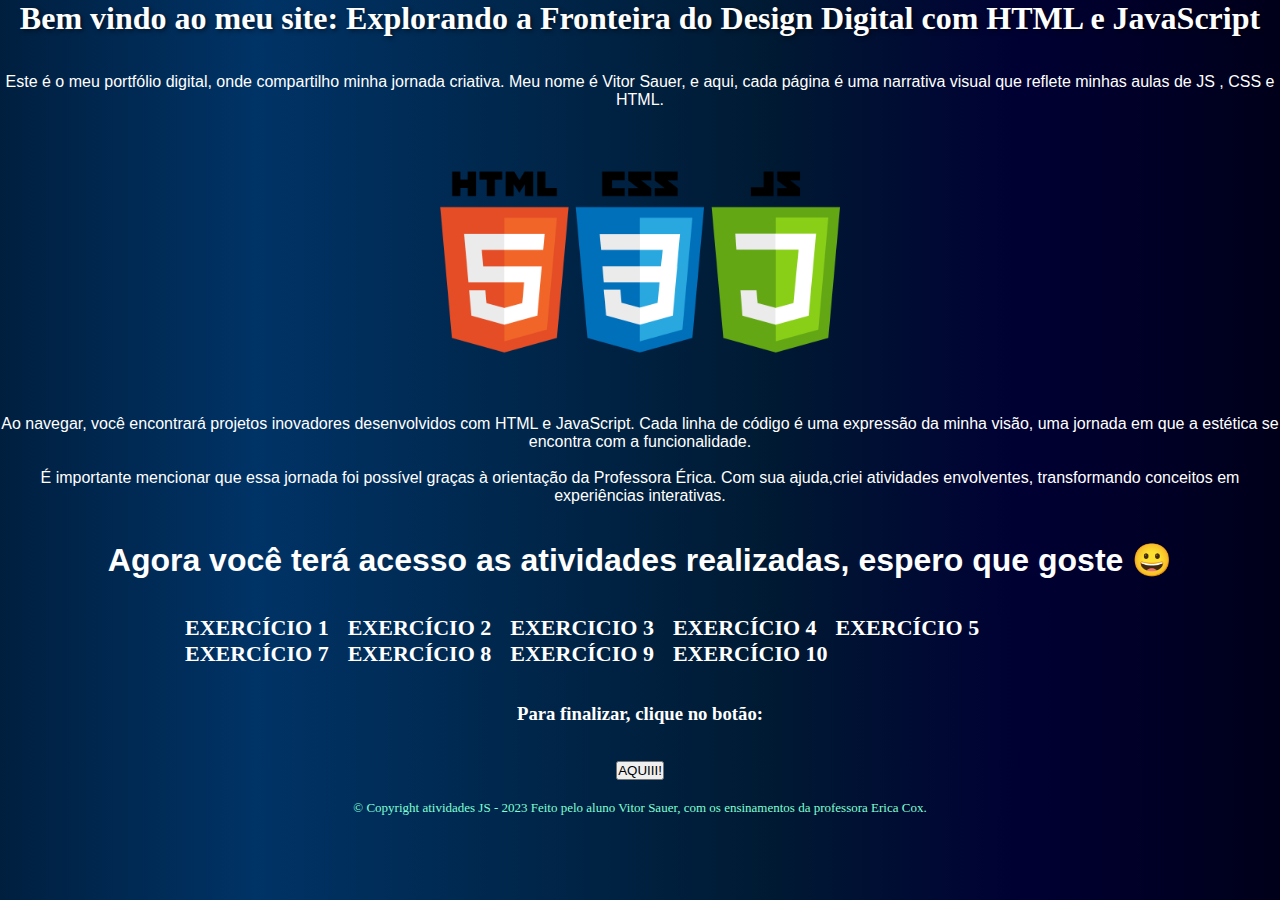
<file: index.html>
<!DOCTYPE html>
<html lang="pt-br">

<head>
    <meta charset="UTF-8">
    <meta name="viewport" content="width=device-width, initial-scale=1.0">
    <link rel="stylesheet" href="todaspg.css">
    <script>
        alert("Esse é o meu site de atividades. Espero que goste!")
        function minhaFuncao() {
            alert("Agora posso ganhar meu 100 né prof? :)")
        }
    </script>
    <title>Portifolio das atividades</title>
</head>

<body>
    <h1>Bem vindo ao meu site: Explorando a Fronteira do Design Digital com HTML e JavaScript </h1>

    <br>
    </br>

    <section>
        <div class="p1">
            <p>Este é o meu portfólio digital, onde compartilho minha jornada criativa. Meu nome é Vitor Sauer, e aqui,
                cada
                página é uma narrativa visual que reflete minhas aulas de JS , CSS e HTML.</p>
        </div>

        <br>
        </br>

        <div class="img1">
            <img class="imgc" src="imagemp1.png">
        </div>

        <br>
        </br>


        <div class="p1">
            <p>
                Ao navegar, você encontrará projetos inovadores desenvolvidos com HTML e JavaScript. Cada linha de
                código é
                uma
                expressão da minha visão, uma jornada em que a estética se encontra com a funcionalidade.
                <br>
                </br>
                É importante mencionar que essa jornada foi possível graças à orientação da Professora Érica.
                Com sua ajuda,criei atividades envolventes, transformando conceitos em experiências
                interativas.
            </p>
        </div>
    </section>

    <br>
    </br>

    <h2>Agora você terá acesso as atividades realizadas, espero que goste 😀</h2>
    <br>
    </br>

    <footer>
        <div class="caixa">
            <nav>
                <ul>
                    <li><a href="exercico 1.html" target="_blank">Exercício 1</a></li>
                    <li><a href="exercicio 2.html" target="_blank">Exercício 2</a></li>
                    <li><a href="exercicio 3.html" target="_blank">Exercicio 3</a></li>
                    <li><a href="exercicio4.html" target="_blank">Exercício 4</a></li>
                    <li><a href="exercicio5.html" target="_blank">Exercício 5</a></li>
                    <li><a href="exercicio 7.html" target="_blank">Exercício 7</a></li>
                    <li><a href="exercicio8.html" target="_blank">Exercício 8</a></li>
                    <li><a href="exercicio9.html" target="_blank">Exercício 9</a></li>
                    <li><a href="exercicio10.html" target="_blank">Exercício 10</a></li>
                </ul>
            </nav>
        </div>

        <br>
        </br>

        <h3>Para finalizar, clique no botão:</h3>

        <br>
        </br>

        <div class="botao">
            <button onclick="minhaFuncao()">AQUIII!</button>
        </div>


        <p class="copyright">&copy; Copyright atividades JS - 2023
            Feito pelo aluno Vitor Sauer, com os ensinamentos da professora Erica Cox.
    </footer>


</body>

</html>
</file>
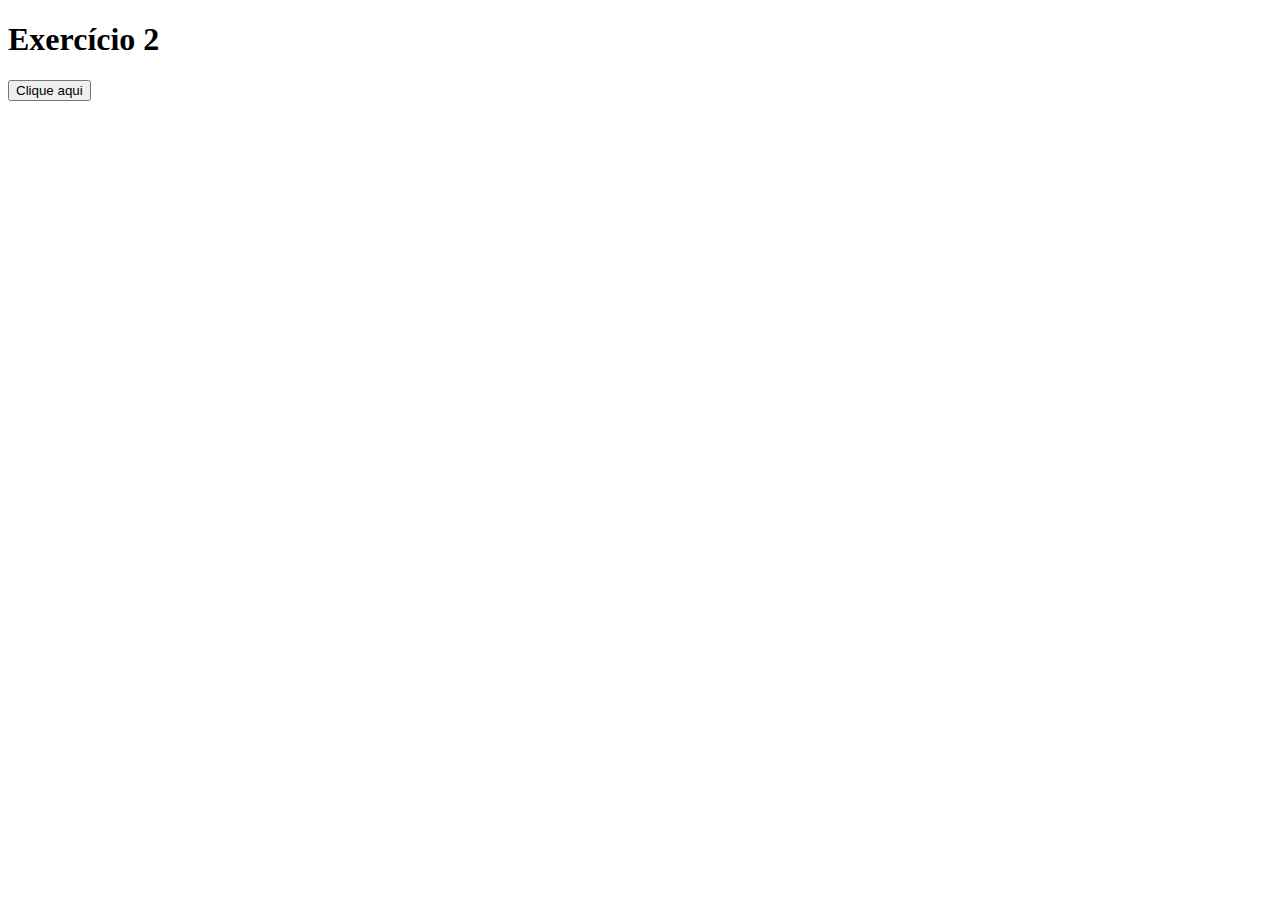
<file: exercicio 2.html>
<!DOCTYPE html>
<html lang="pt-br">
<head>
    <meta charset="UTF-8">
    <meta http-equiv="X-UA-Compatible" content="IE=edge">
    <meta name="viewport" content="width=device-width, initial-scale=1.0">
    <title>Exercicio 2</title>
    <script>
        alert ("O Borth é meu amigão")
        function minhaFuncao (){
            alert ("Parabéns você sabe clicar num botão!")
        }
    </script>
</head>
<body>
    <h1>Exercício 2</h1>
    <button onclick="minhaFuncao()">Clique aqui</button>
    
</body>
</html>
</file>
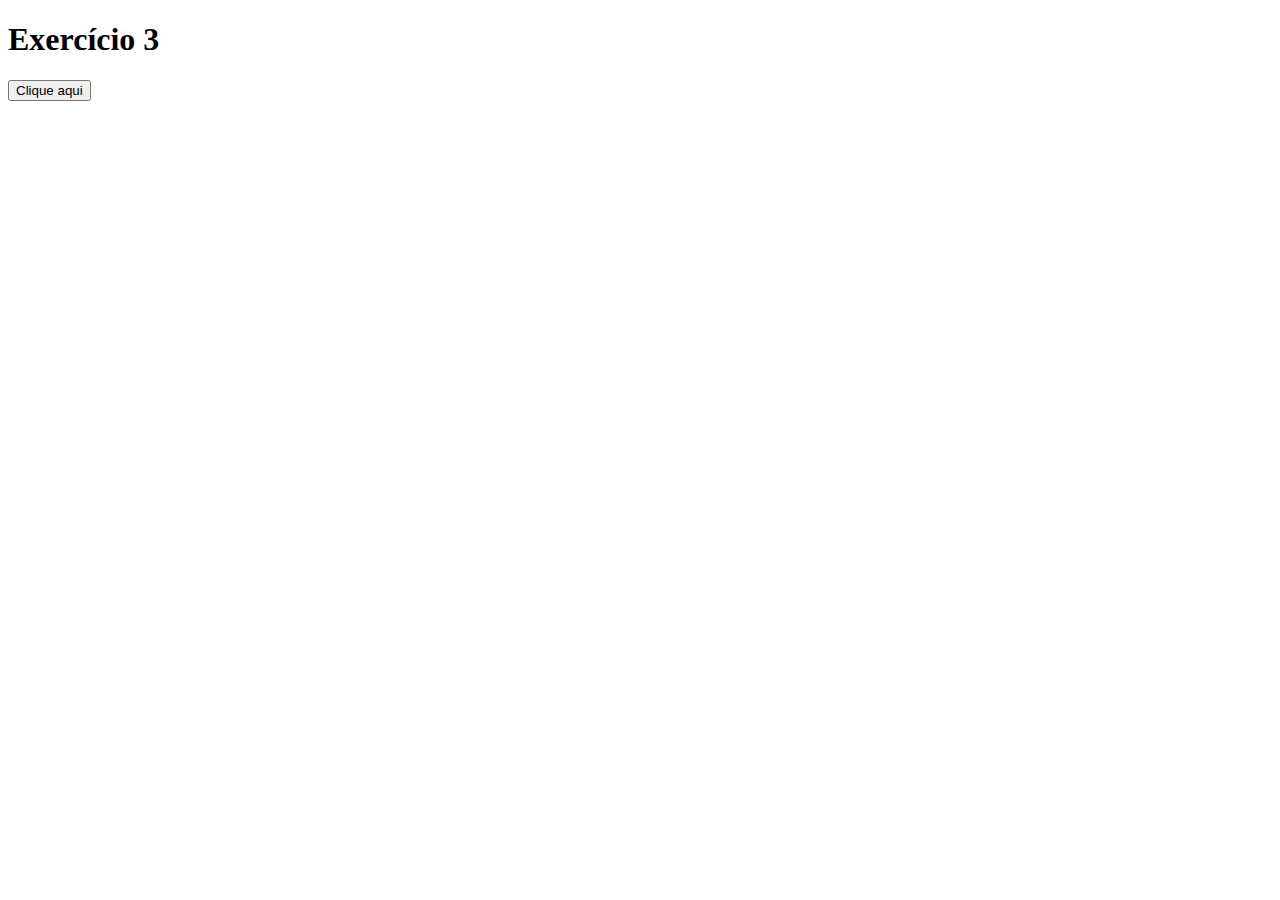
<file: exercicio 3.html>
<!DOCTYPE html>
<html lang="pt-br">

<head>
    <meta charset="UTF-8">
    <meta http-equiv="X-UA-Compatible" content="IE=edge">
    <meta name="viewport" content="width=device-width, initial-scale=1.0">
    <title>Exercicio 3</title>
    <script>
        var num1 = prompt("Digite um número");
        var num2 = prompt("Digite outro número");
        var num3 = prompt("Digite mais um número");

        if (num1 > num2 && num1 > num3) {
            alert("O maior numero foi o " + num1)
        }

        else if (num2 > num3) {
            alert("O maior numero foi o " + num2)
        }

        else if (num3) {
            alert("O maior numero foi o " + num3)
        }

        else
            alert ("Os numeros são iguais ou nada foi informado")

       
        




    </script>
</head>

<body>
    <h1>Exercício 3</h1>
    <button onclick="minhaFuncao()">Clique aqui</button>

</body>

</html>
</file>
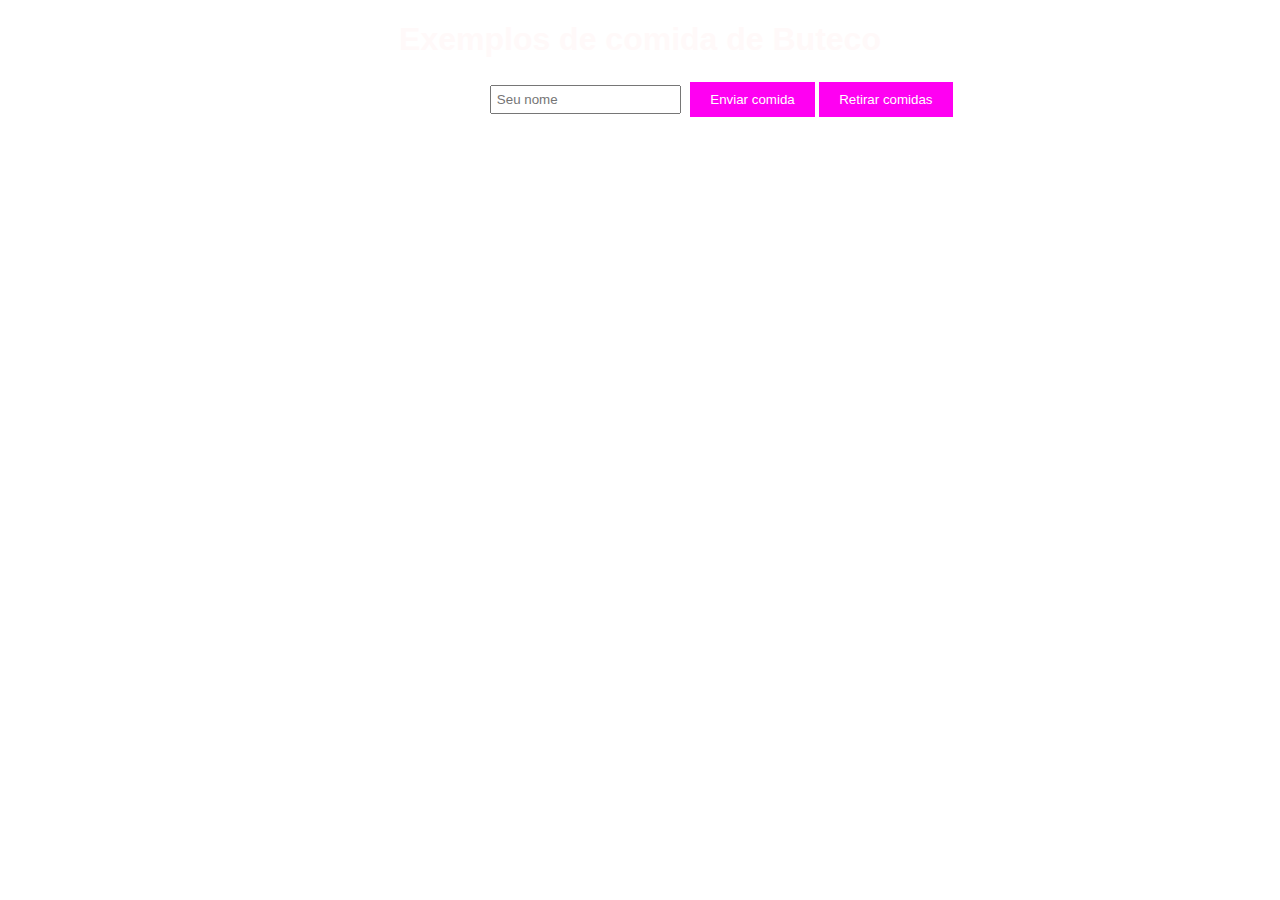
<file: exercicio 7.html>
<!DOCTYPE html>
<html lang="pt-br">

<head>
    <meta charset="UTF-8">
    <meta name="viewport" content="width=device-width, initial-scale=1.0">
    <title>Página HTML com JavaScript</title>
    <style>
        body {
            background-image: url(https://static.ndmais.com.br/2022/01/bolsonaro-comendo.png);
            background-size: cover;
            background-repeat: no-repeat;
            font-family: Arial, sans-serif;
            text-align: center;
            margin: 20px;
            color: #fff;
        }

        h1 {
            color: #fff9f9;
        }

        label {
            font-weight: bold;
        }

        input {
            padding: 5px;
            margin: 5px;
        }

        button {
            background-color: #ff00f2;
            color: #fff;
            border: none;
            padding: 10px 20px;
            cursor: pointer;
        }

        p {
            margin-top: 10px;
        }

        ul {
            list-style-type: none;
            padding: 0;
        }

        li {
            margin: 5px;
        }
        h2 {
            color: #fff;
        }
        
    </style>
</head>

<body>
    <h1>Exemplos de comida de Buteco</h1>

    <label for="nome" div class="p2">Comidas de buteco:</label>
    <input type="text" id="nome" placeholder="Seu nome">
    <button id="meuBotao">Enviar comida</button>
    <button id="limparBotao">Retirar comidas</button>

    <p id="minhaMensagem"></p>

    <h2>Comidas digitadas:</h2>
    <ul id="nomesDigitados"></ul>

    <script>
        document.getElementById("meuBotao").addEventListener("click", function () {
            let nome = document.getElementById("nome").value;

            // Verifica se um nome foi digitado (não está vazio)
            if (nome) {
                // Se um nome foi digitado, exibe uma saudação personalizada na área "minhaMensagem"
                document.getElementById("minhaMensagem").innerHTML = "Olá, " + nome + "!";

                // Obtém a lista de nomes digitados com o id "nomesDigitados"
                let listaNomes = document.getElementById("nomesDigitados");

                // Cria um elemento de lista (li) para o nome digitado
                let li = document.createElement("li");

                // Adiciona o nome digitado como texto ao elemento li
                li.appendChild(document.createTextNode(nome));

                // Adiciona o elemento li à lista de nomes digitados
                listaNomes.appendChild(li);
            } else {
                // Se nenhum nome foi digitado, exibe uma mensagem de solicitação no elemento "minhaMensagem"
                document.getElementById("minhaMensagem").innerHTML = "Por favor, digite seu nome.";
            }
        });

        // Adiciona um ouvinte de evento ao botão com o id "limparBotao" quando ele é clicado
        document.getElementById("limparBotao").addEventListener("click", function () {
            // Limpa o campo de entrada com o id "nome"
            document.getElementById("nome").value = "";

            // Limpa a mensagem exibida no elemento "minhaMensagem"
            document.getElementById("minhaMensagem").innerHTML = "";

            // Limpa a lista de nomes digitados no elemento "nomesDigitados"
            document.getElementById("nomesDigitados").innerHTML = "";
        });

    </script>
</body>

</html>
</file>
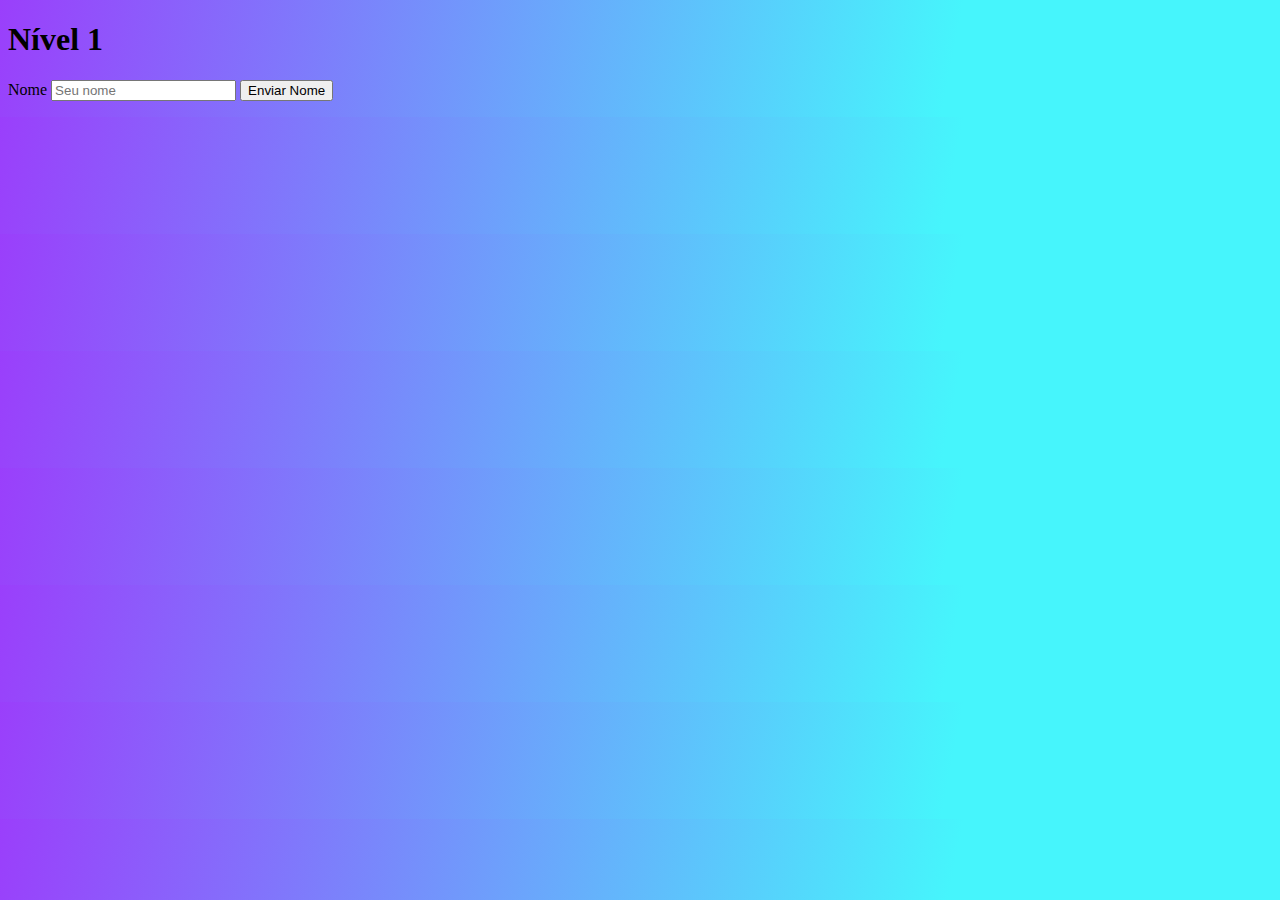
<file: exercicio15.html>
<!DOCTYPE html>
<html lang="pt-br">

<head>
    <meta charset="UTF-8">
    <meta http-equiv="X-UA-Compatible" content="IE=edge">
    <meta name="viewport" content="width=device-width, initial-scale=1.0">
    <title>Exercicio 5</title>
</head>

<body style="background: rgb(154,63,251);
background: linear-gradient(101deg, rgba(154,63,251,1) 0%, rgba(70,245,252,1) 74%);">
    <h1>Nível 1</h1>
    <label for="nome">Nome </label>
    <input type="text" id="nome" placeholder="Seu nome">


    <button id="meuBotao">Enviar Nome</button>

    <p id="minhaMensagem"></p>

    <script>
        document.getElementById("meuBotao").addEventListener("click",
            function (){
                var nome = document.getElementById("nome").value

                if (nome)   {
                    document.getElementById("minhaMensagem").innerHTML = "Bom dia," + nome + ".Seja bem vindo ao meu site!"
                } else{
                    document.getElementById("minhaMensagem" ).innerHTML = "Porfavor Digite uma mensagem  !"

                }
            }
        )

    </script>

</body>

</html>
</file>
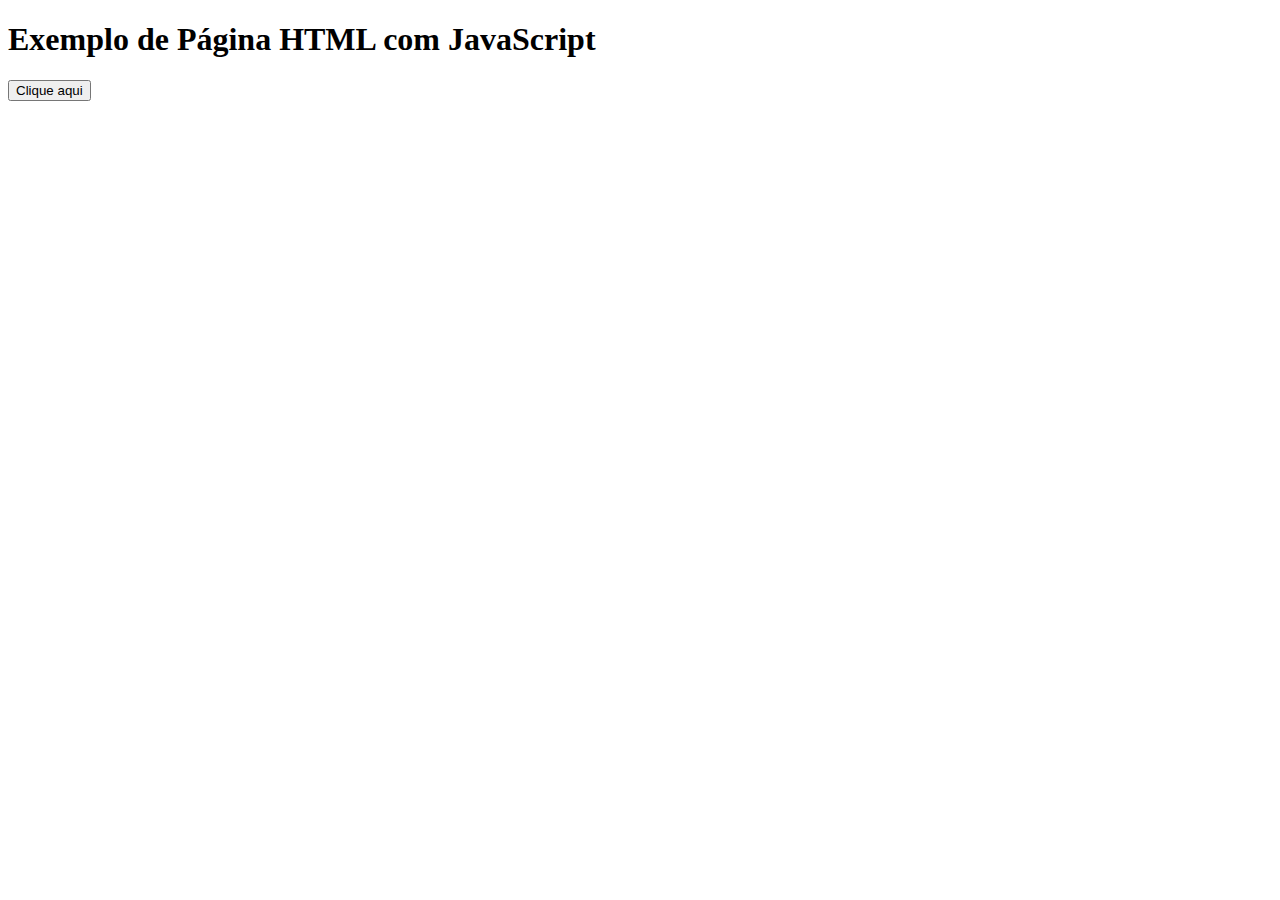
<file: exercicio4.html>
<!DOCTYPE html>
<html lang="pt-br">
<head>
    <meta charset="UTF-8">
    <meta name="viewport" content="width=device-width, initial-scale=1.0">
    <title>Exercício 4</title>
</head>
<body>
    <h1>Exemplo de Página HTML com JavaScript</h1>
    <button id="meuBotao">Clique aqui</button>

    <p id="minhaMensagem"></p>

    <script>
        document.getElementById("meuBotao").addEventListener("click",
        function (){
            document.getElementById("minhaMensagem").innerHTML = "Parabéns, você sabe clicar no botão :)"
        }
        )



    </script>

    
</body>
</html>
</file>
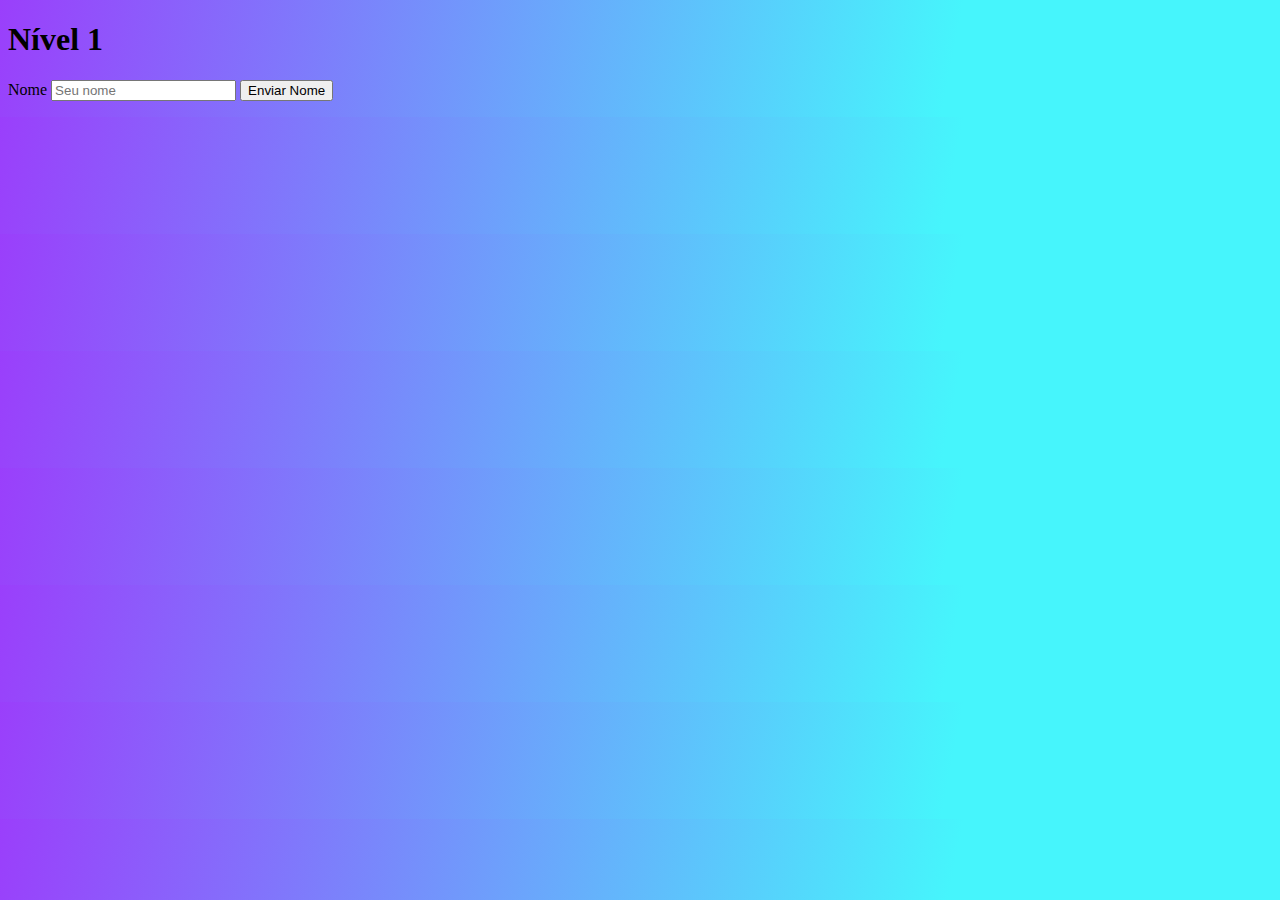
<file: exercicio5.html>
<!DOCTYPE html>
<html lang="pt-br">

<head>
    <meta charset="UTF-8">
    <meta http-equiv="X-UA-Compatible" content="IE=edge">
    <meta name="viewport" content="width=device-width, initial-scale=1.0">
    <title>Exercicio 5</title>
</head>

<body style="background: rgb(154,63,251);
background: linear-gradient(101deg, rgba(154,63,251,1) 0%, rgba(70,245,252,1) 74%);">
    <h1>Nível 1</h1>
    <label for="nome">Nome </label>
    <input type="text" id="nome" placeholder="Seu nome">


    <button id="meuBotao">Enviar Nome</button>

    <p id="minhaMensagem"></p>

    <script>
        document.getElementById("meuBotao").addEventListener("click",
            function (){
                var nome = document.getElementById("nome").value

                if (nome)   {
                    document.getElementById("minhaMensagem").innerHTML = "Bom dia," + nome + ".Seja bem vindo ao meu site!"
                } else{
                    document.getElementById("minhaMensagem" ).innerHTML = "Porfavor Digite uma mensagem  !"

                }
            }
        )

    </script>

</body>

</html>
</file>
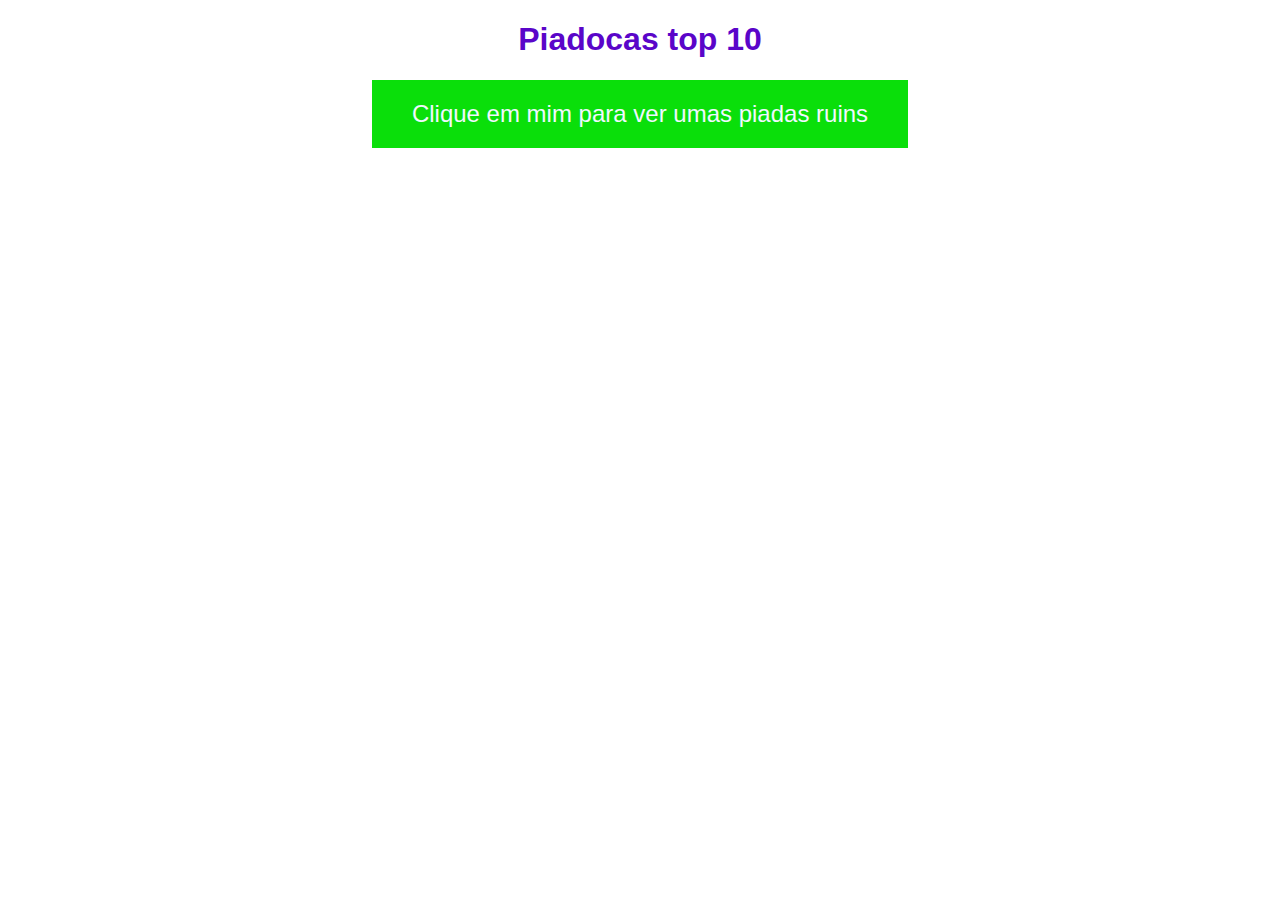
<file: exercicio9.html>
<!DOCTYPE html>
<html lang="pt-br">
<head>
    <meta charset="UTF-8">
    <meta http-equiv="X-UA-Compatible" content="IE=edge">
    <meta name="viewport" content="width=device-width, initial-scale=1.0">
    <link rel="stylesheet" href="exercicio9.css">
    <title>Exercicio 9</title>
</head>
<body>
   
    <h1>Piadocas top 10</h1>

    <button id="botaoDivertido">Clique em mim para ver umas piadas ruins</button>

    <p id="mensagemDivertida"></p>


    <script src="exercicio9.js"></script>
</body>
</html>
</file>
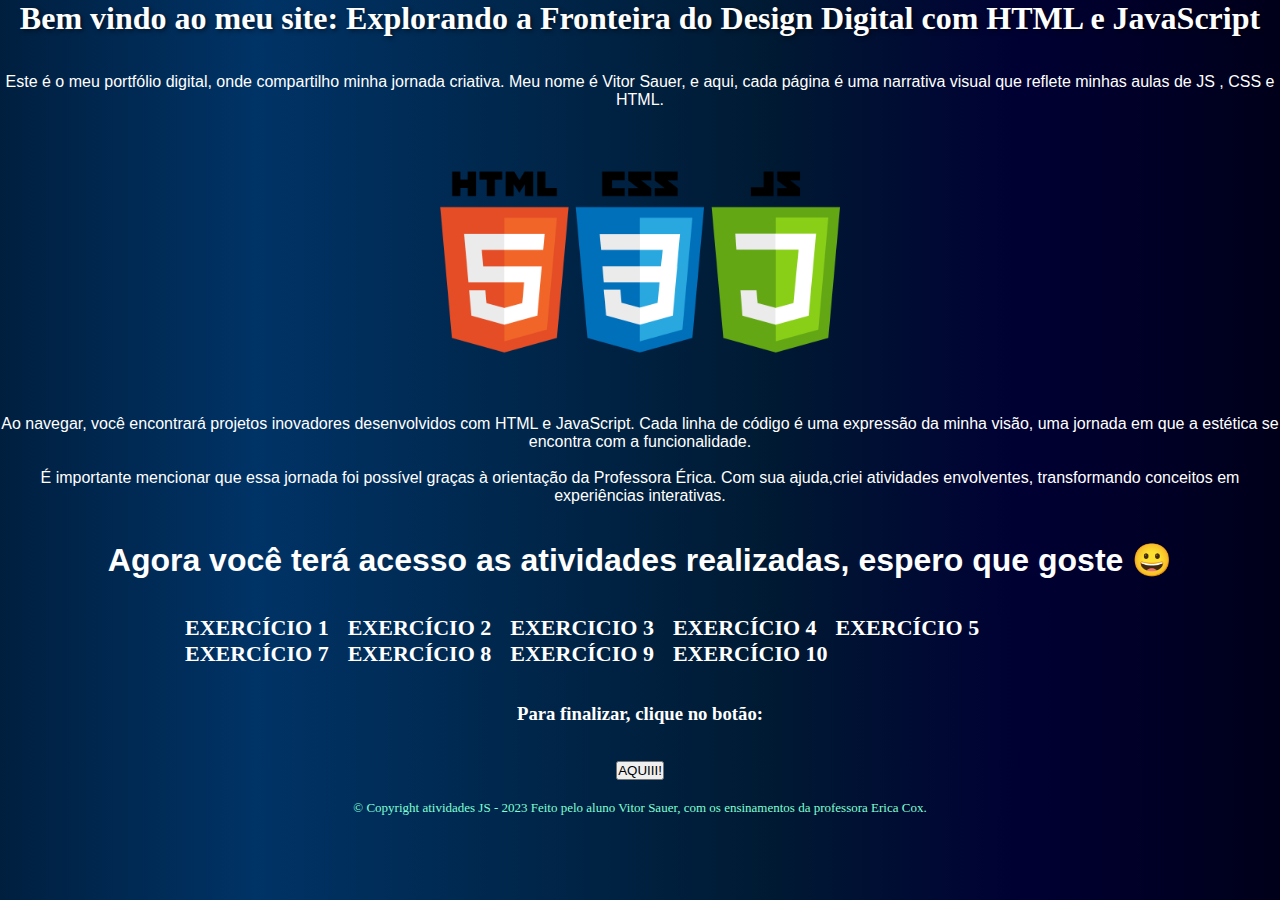
<file: todaspg.html>
<!DOCTYPE html>
<html lang="pt-br">

<head>
    <meta charset="UTF-8">
    <meta name="viewport" content="width=device-width, initial-scale=1.0">
    <link rel="stylesheet" href="todaspg.css">
    <script>
        alert("Esse é o meu site de atividades. Espero que goste!")
        function minhaFuncao() {
            alert("Agora posso ganhar meu 100 né prof? :)")
        }
    </script>
    <title>Portifolio das atividades</title>
</head>

<body>
    <h1>Bem vindo ao meu site: Explorando a Fronteira do Design Digital com HTML e JavaScript </h1>

    <br>
    </br>

    <section>
        <div class="p1">
            <p>Este é o meu portfólio digital, onde compartilho minha jornada criativa. Meu nome é Vitor Sauer, e aqui,
                cada
                página é uma narrativa visual que reflete minhas aulas de JS , CSS e HTML.</p>
        </div>

        <br>
        </br>

        <div class="img1">
            <img class="imgc" src="imagemp1.png">
        </div>

        <br>
        </br>


        <div class="p1">
            <p>
                Ao navegar, você encontrará projetos inovadores desenvolvidos com HTML e JavaScript. Cada linha de
                código é
                uma
                expressão da minha visão, uma jornada em que a estética se encontra com a funcionalidade.
                <br>
                </br>
                É importante mencionar que essa jornada foi possível graças à orientação da Professora Érica.
                Com sua ajuda,criei atividades envolventes, transformando conceitos em experiências
                interativas.
            </p>
        </div>
    </section>

    <br>
    </br>

    <h2>Agora você terá acesso as atividades realizadas, espero que goste 😀</h2>
    <br>
    </br>

    <footer>
        <div class="caixa">
            <nav>
                <ul>
                    <li><a href="exercico 1.html" target="_blank">Exercício 1</a></li>
                    <li><a href="exercicio 2.html" target="_blank">Exercício 2</a></li>
                    <li><a href="exercicio 3.html" target="_blank">Exercicio 3</a></li>
                    <li><a href="exercicio4.html" target="_blank">Exercício 4</a></li>
                    <li><a href="exercicio5.html" target="_blank">Exercício 5</a></li>
                    <li><a href="exercicio 7.html" target="_blank">Exercício 7</a></li>
                    <li><a href="exercicio8.html" target="_blank">Exercício 8</a></li>
                    <li><a href="exercicio9.html" target="_blank">Exercício 9</a></li>
                    <li><a href="exercicio10.html" target="_blank">Exercício 10</a></li>
                </ul>
            </nav>
        </div>

        <br>
        </br>

        <h3>Para finalizar, clique no botão:</h3>

        <br>
        </br>

        <div class="botao">
            <button onclick="minhaFuncao()">AQUIII!</button>
        </div>


        <p class="copyright">&copy; Copyright atividades JS - 2023
            Feito pelo aluno Vitor Sauer, com os ensinamentos da professora Erica Cox.
    </footer>


</body>

</html>
</file>
<file: todaspg.css>
*{
    padding: 0px;
    margin: 0px;
    box-sizing: border-box;
}


body {
    height: 25rem;
    background: linear-gradient(to right, #001f3f, #003366, #00274c, #001a33, #000033, #00001a);
    color: #ffffff; 
}


h1 {
    text-align: center;
    font-size: 2em;
    text-shadow: 2px 2px 4px rgba(0, 0, 0, 0.5);
}

.img1 {
    display: flex;
    justify-content: center;
    align-items: center;

}

.imgc {
    width: 25rem;
}

.p1 {
    text-align: center;
    font-family: Verdana, Geneva, Tahoma, sans-serif;
}

h2 {
    text-align: center;
    font-size: 2em;
    font-family: 'Segoe UI', Tahoma, Geneva, Verdana, sans-serif;
}



footer{
    background: linear-gradient(to right, #001f3f, #003366, #00274c, #001a33, #000033, #00001a);
   
}
.caixa {
    width: 940px;
    margin: 0 auto;
}

nav {
    margin: auto;
}

nav li {
    display: inline;
    margin: 0 0 0 15px;
}

nav a {
    text-transform: uppercase;
    color: #ffffff;
    font-weight: bold;
    font-size: 22px;
    text-decoration: none;
}

nav a:hover {
    color: #0266dfcb;
    text-decoration: underline;
}

.copyright {
    color: aquamarine;
	font-size: 13px;
	margin: 20px 0 0;
    text-align: center;
}

h3 {
    text-align: center;
}

.botao {
    text-align: center;
}
</file>
<file: exercicio9.css>
body {
    font-family: Arial, sans-serif;
    text-align: center;
    margin: 20px;
    background-image: url(https://observatoriog.bol.uol.com.br/wordpress/wp-content/uploads/2021/02/118566.jpg);
    background-size: cover;
       background-repeat: no-repeat;
}

h1 {
    color: rgb(90, 5, 201);
}

button {
    background-color: rgb(10, 223, 10);
    color: aliceblue;
    border: none;
    padding: 20px 40px;
    font-size: 24px;
    cursor: pointer;
}

p{
    font-size: 20px;
    margin-top: 20px;
    color: aliceblue;
}
</file>
